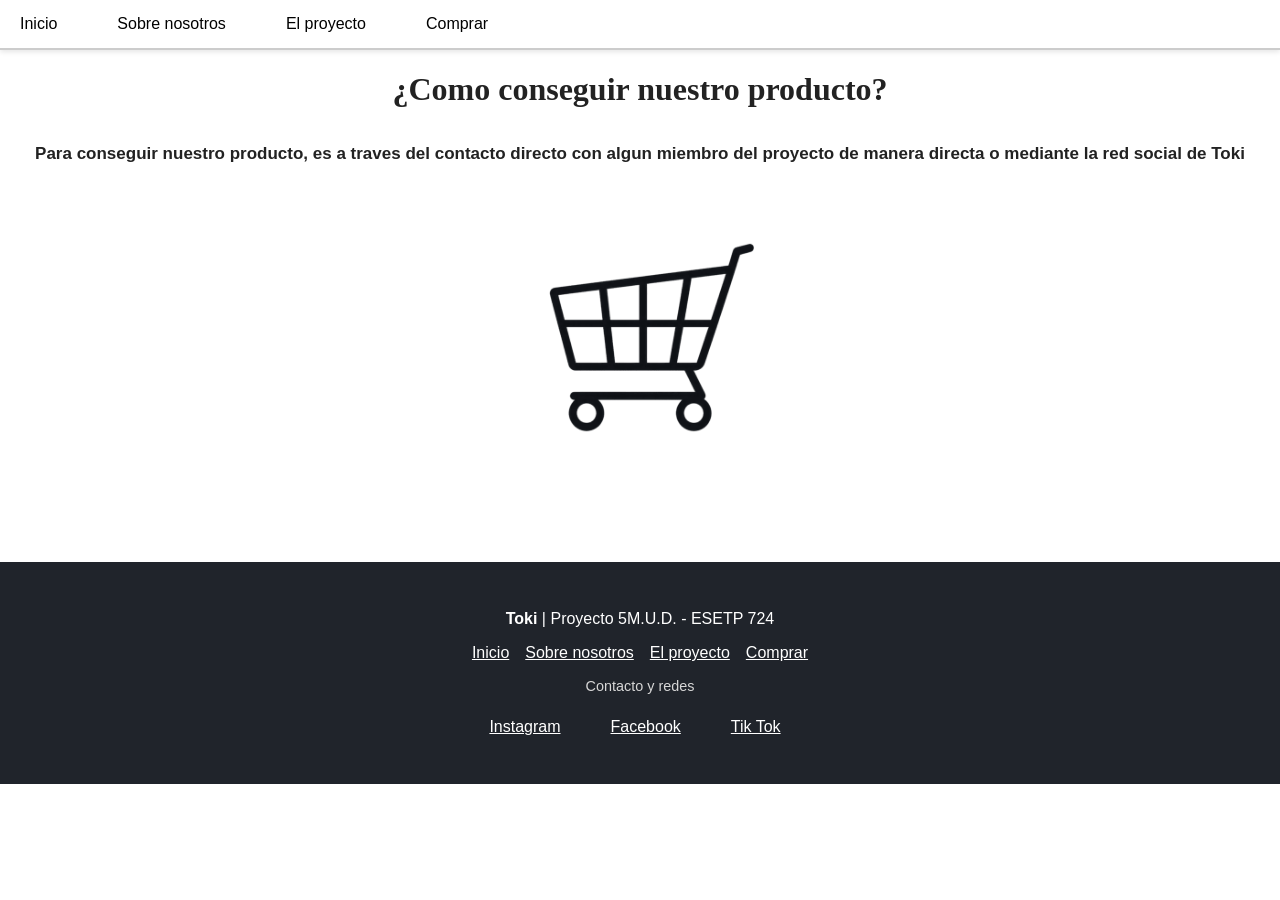
<file: webes/comprar.html>
<!DOCTYPE html>
<html lang="es">
<head>
    <meta charset="UTF-8">
    <meta name="viewport" content="width=device-width, initial-scale=1.0">
    <meta name="description" content="Consultá cómo conseguir Toki, el dispositivo de comunicación silenciosa de 5M.U.D.">
    <title>Comprar | Toki</title>
    <link rel="stylesheet" href="style.css">
</head>
<body>
    <header>
        <div class="navegador">
            <a href="index.html">Inicio</a>
            <a href="us.html">Sobre nosotros</a>
            <a href="proyecto.html">El proyecto</a>
            <a href="comprar.html">Comprar</a>
        </div>
    </header>

    <main>
        <div class="compras-front">
            <h1>¿Como conseguir nuestro producto?</h1>
            <h2>Para conseguir nuestro producto, es a traves del contacto directo con algun miembro del proyecto de manera directa o mediante la red social de Toki</h4>
            <img src="./Img/minimalist-shopping-cart-icon-on-a-transparent-background-perfect-for-illustrating-ecommerce-retail-or-online-shopping-concepts-png-382940380.png" alt="Compras" >
        </div>
    </main>


    <footer class="pie-pagina">
        <p><strong>Toki</strong> | Proyecto 5M.U.D. - ESETP 724</p>
        <nav aria-label="Enlaces del pie de página">
            <a href="index.html">Inicio</a>
            <a href="us.html">Sobre nosotros</a>
            <a href="proyecto.html">El proyecto</a>
            <a href="comprar.html">Comprar</a>
        </nav>
        <p class="contacto">Contacto y redes</p>
        <ul class="contacto-redes">
            <li><a href="https://www.instagram.com/toki.empresa?stkn=ZzNuZHZzcXh2cXB4">Instagram</a></li>
            <li><a href="https://www.facebook.com/share/1JbkugnXN9/">Facebook</a></li>
            <li><a href="https://www.tiktok.com/@toki.empresa?_r=1&_t=ZS-9ADbWlCJvQQ">Tik Tok</a></li>
        </ul>
    </footer>
</body>
</html>
</file>
<file: webes/style.css>
* {
    box-sizing: border-box;
}

/* Hoy 25/09/2026 reconozco y admito que debi haber hecho una documentacion la cual actualmente es inexistente, jaja, suerte leyendo esto*/ 

body {
    margin: 0;
    color: #222;
    background: #fff;
}

header .navegador{
    display: flex;
    flex-direction: row;
    justify-content: flex-start;
    align-items: center;
    flex-wrap: wrap;
    padding: 10px 25px 10px 10px;
    border-bottom: 2px solid #ccc;
    gap: 40px; 
    box-shadow: 0 2px 5px rgba(0,0,0,0.1);
}
header .navegador a {
    text-decoration: none;
    color: black;
    display: inline-block;
    padding: 5px 10px;
    border: 5px;
    font-family: 'Poppins', sans-serif;
    font-size: medium;
}
header .navegador a:hover {
    background: #ccc;
    cursor: pointer;
    transform: scale(1.1);
    transition: 150ms;
}
.menu-hamburguesa {
    display: none;
    flex-direction: column;
    justify-content: space-between;
    width: 30px;
    height: 22px;
    background: none;
    border: none;
    cursor: pointer;
    padding: 0;
}
.menu-hamburguesa span {
    display: block;
    height: 3px;
    width: 100%;
    background: #222;
    border-radius: 2px;
}
main {
    display: block;
    padding: 0in 0in 4rem 0in;
}
main .cara-cabecera {
    text-align: center;
    font-family: 'Segoe UI', Tahoma, Geneva, Verdana, sans-serif;
}
main .cara-grupo {
    display: flex;
    flex-direction: column;
    align-items: center;
    text-align: center;
    padding-top: 3rem;
    padding-bottom: 3rem;
    border: #ccc solid 2cap ;
    
}
main .cara-grupo img {
    width: 50%;
}
main .cara-grupo h3 {
    font-family: 'Lucida Sans', 'Lucida Sans Regular', 'Lucida Grande', 'Lucida Sans Unicode', Geneva, Verdana, sans-serif;
}
main .cara-grupo p {
    font-family: 'Segoe UI', Tahoma, Geneva, Verdana, sans-serif;
}
main .cara-grupo ul {
    list-style: none;
    margin-right: 50px;
    text-decoration: underline;
}
main .toki-presentacion {
    display: flex;
    flex-direction: column;
    align-items: center;
    text-align: center;
}
main .toki-presentacion img {
    width: 40%;
}
.compras-cuerpo {
    margin-bottom: 0%;
}
main .prin {
    display: block;
    padding-top: 5em;
    padding-right: 1em;
    padding-bottom: 5em;
    padding-left: 1em;
    background-color: #f4f1ea;
    background-image: url("Img/escola.jpg");
    background-size: cover;
    background-position: 50% 50%;
}

main .titulos{
    display: flex;
    flex-direction: column;
    max-width: 600px;
    width: 100%;
    margin: 25px auto;
    padding: 20px 30px;
    background: rgba(255,255,255,0.85);
    border-radius: 10px;
    box-shadow: 0 4px 12px rgba(0,0,0,0.15);
    border: 1px solid rgba(0,0,0,0.05);
}
main div h2 {
    text-align: center;
    font-family: 'Poppins', sans-serif;
    font-weight: bold;
}
main div p .lol{
    text-align: center;
    font-family:'Trebuchet MS', 'Lucida Sans Unicode', 'Lucida Grande', 'Lucida Sans', Arial, sans-serif;
    font-weight: lighter;
}
main .content-description {
    display: flex;
    flex-direction: row;
    -ms-flex-align: center;
    font-family: 'Times New Roman', Times, serif;
    gap: 10rem;
}

main .compras-front {
    display: flex;
    flex-direction: column;
    align-items: center;
    font-family: 'Times New Roman', Times, serif;
}

main .compras-front img {
    width: 30rem;
}

main .compras-front h2 {
    font-size: 17px;
}

.pie-pagina {
    padding: 2rem 1rem;
    color: #fff;
    background: #20242b;
    text-align: center;
    font-family: 'Poppins', sans-serif;
}

.pie-pagina nav {
    display: flex;
    justify-content: center;
    flex-wrap: wrap;
    gap: 1rem;
    margin: 1rem 0;
}

.pie-pagina a {
    color: #fff;
}

.pie-pagina a:hover,
.pie-pagina a:focus-visible {
    color: #f4f1ea;
}

.contacto {
    margin-bottom: 0;
    color: #d7d7d7;
    font-size: 0.9rem;
}

.contacto-redes {
    list-style: none;
    display: flex;
    justify-content: center;
    gap: 50px;
    margin-right: 50px;
    margin-top: 1.5rem;
}

@media (max-width: 768px) {
    header .navegador {
        justify-content: center;
        gap: 15px 25px;
        padding: 10px 15px;
        text-align: center;
    }
    header .navegador a {
        padding: 5px 8px;
        font-size: 0.95rem;
    }
    .menu-hamburguesa {
        display: flex;
    }
    
    main .prin {
        padding-top: 3em;
        padding-bottom: 3em;
    }
    main .titulos {
        max-width: 90%;
        padding: 16px 20px;
        margin: 15px auto;
    }
    main div h2 {
        font-size: 1.4rem;
    }
    main div p {
        font-size: 0.95rem;
    }
}

@media (max-width: 480px) {
    header .navegador {
        flex-direction: column;
        gap: 8px;
        padding: 10px;
    }
    header .navegador a {
        width: 100%;
        padding: 8px;
    }
    header .navegador a:hover {
        transform: none;
    }
    main .prin {
        padding: 2.5em 0.75em;
        background-attachment: scroll;
    }
    main .titulos {
        max-width: 100%;
        width: 92%;
        padding: 14px 16px;
        border-radius: 8px;
    }
    main div h2 {
        font-size: 1.25rem;
    }
    main div p {
        font-size: 0.9rem;
    }
    .pie-pagina {
        padding: 1.5rem 1rem;
    }
    .pie-pagina nav {
        flex-direction: column;
        gap: 0.5rem;
    }
    .contacto {
        font-size: 0.8rem;
    }
}
</file>
